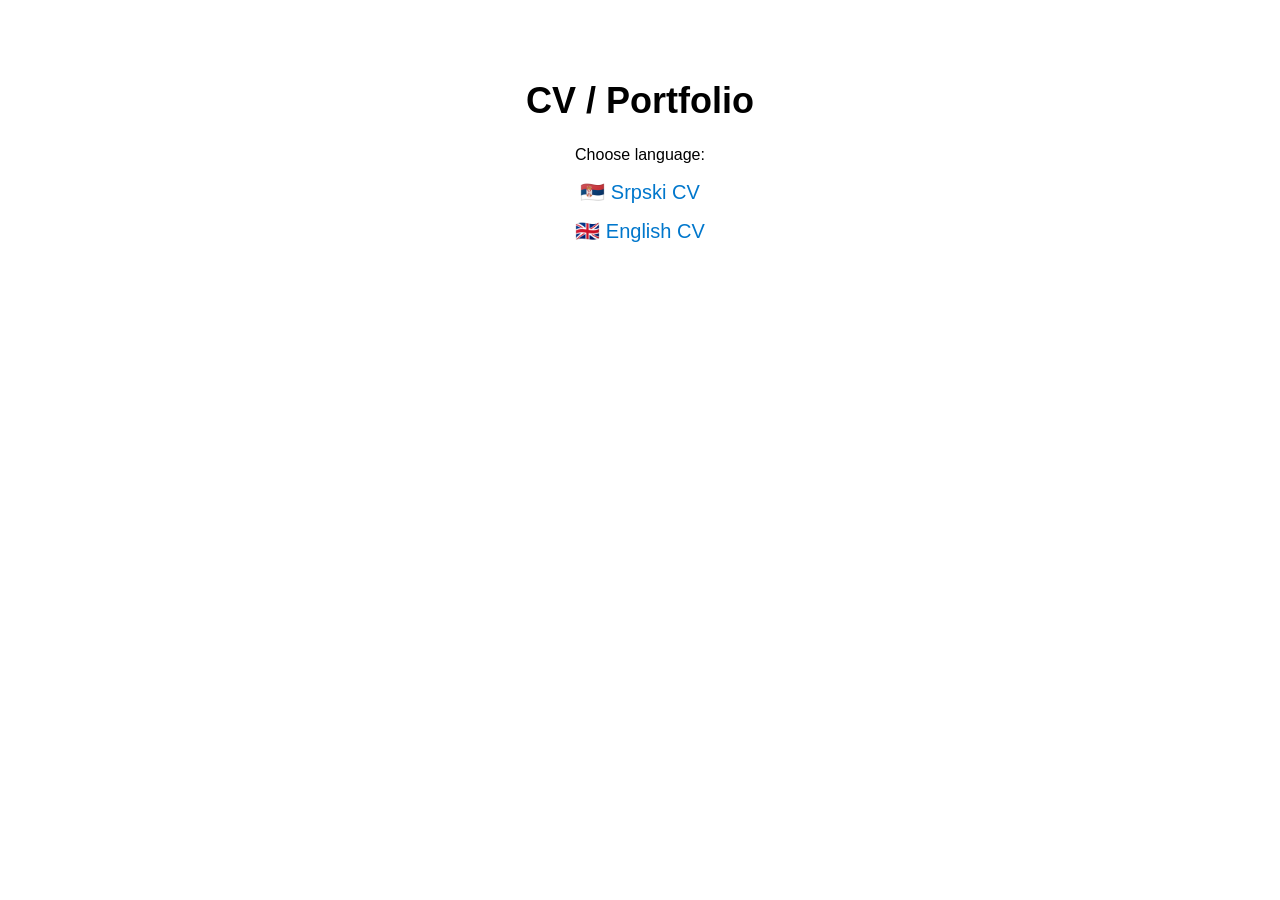
<file: index.html>
<!DOCTYPE html>
<html lang="en">
<head>
  <meta charset="UTF-8">
  <title>CV Portfolio</title>
  <style>
    body {
      font-family: Arial, sans-serif;
      text-align: center;
      margin-top: 80px;
    }
    h1 {
      font-size: 36px;
    }
    a {
      display: block;
      margin: 15px;
      font-size: 20px;
      text-decoration: none;
      color: #0077cc;
    }
  </style>
</head>
<body>

  <h1>CV / Portfolio</h1>
  <p>Choose language:</p>

  <a href="./sr/index.html">🇷🇸 Srpski CV</a>
  <a href="./en/index.html">🇬🇧 English CV</a>

</body>
</html>
</file>
